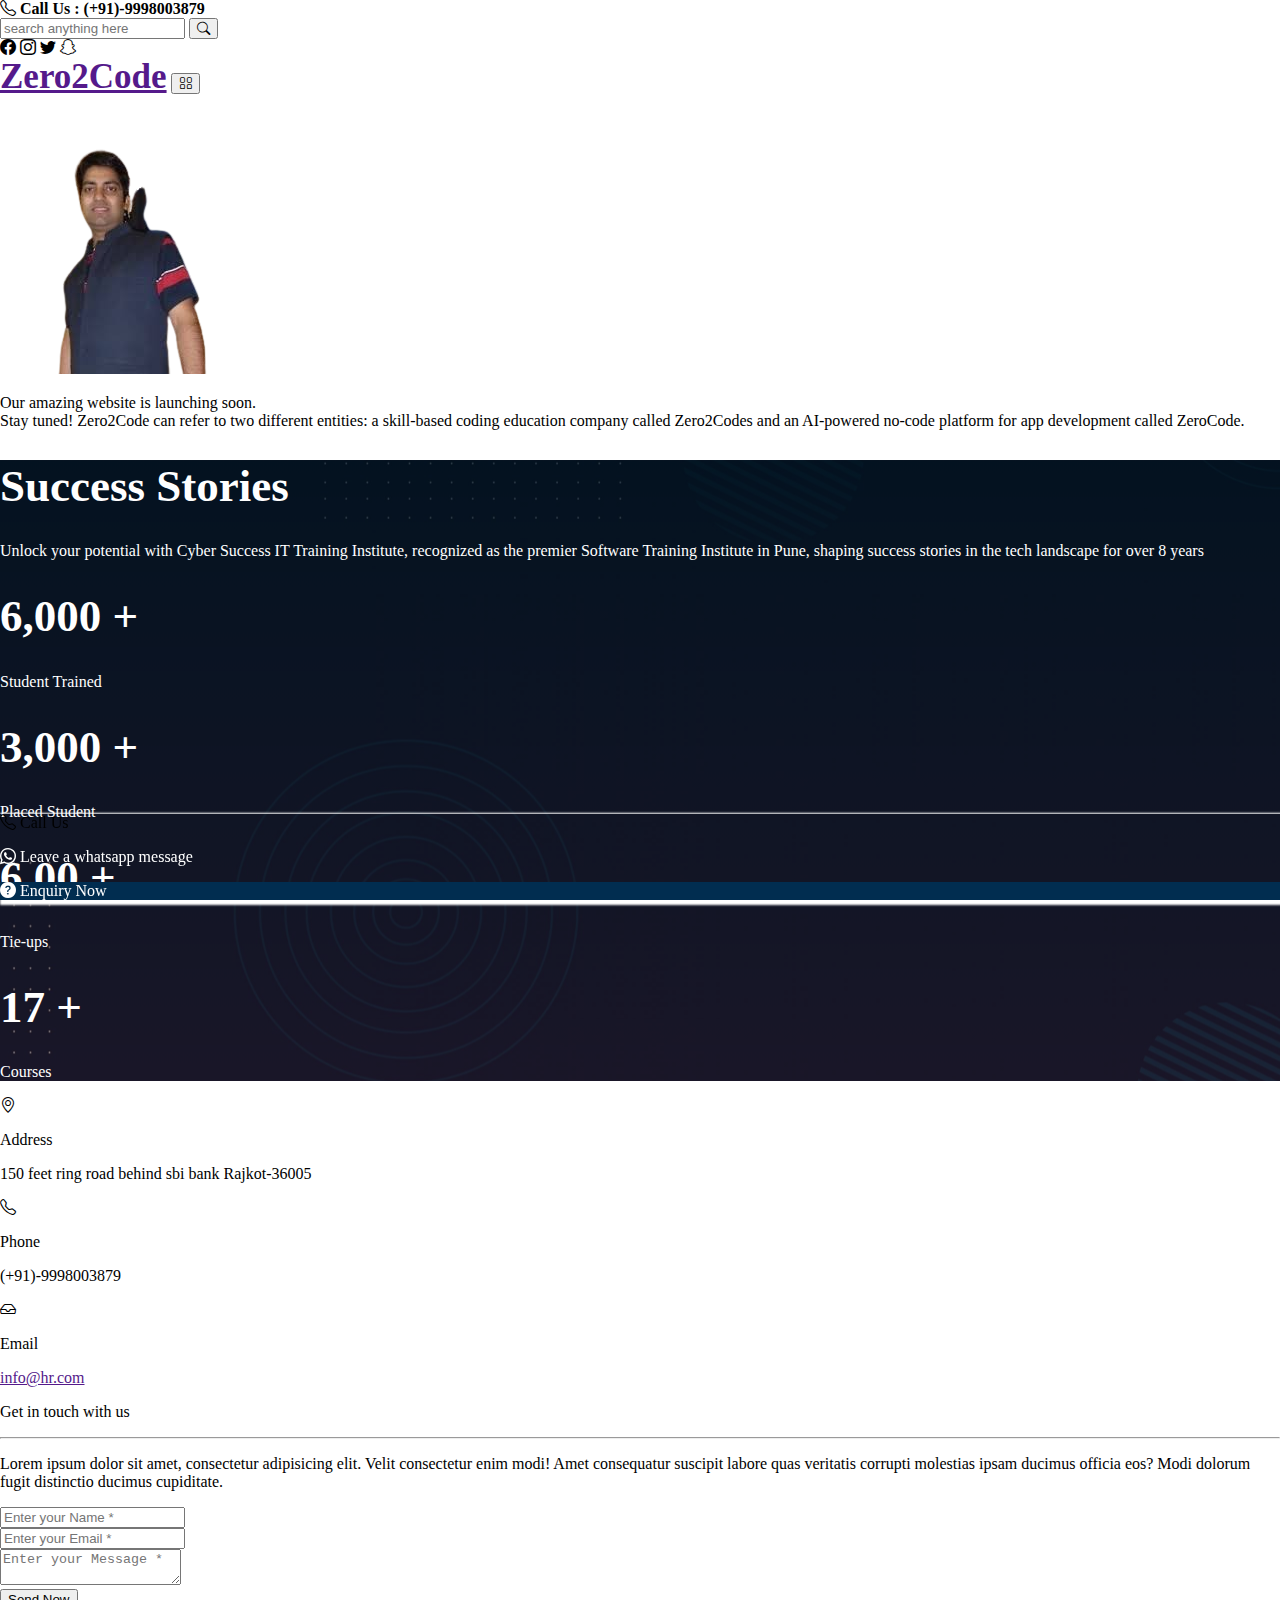
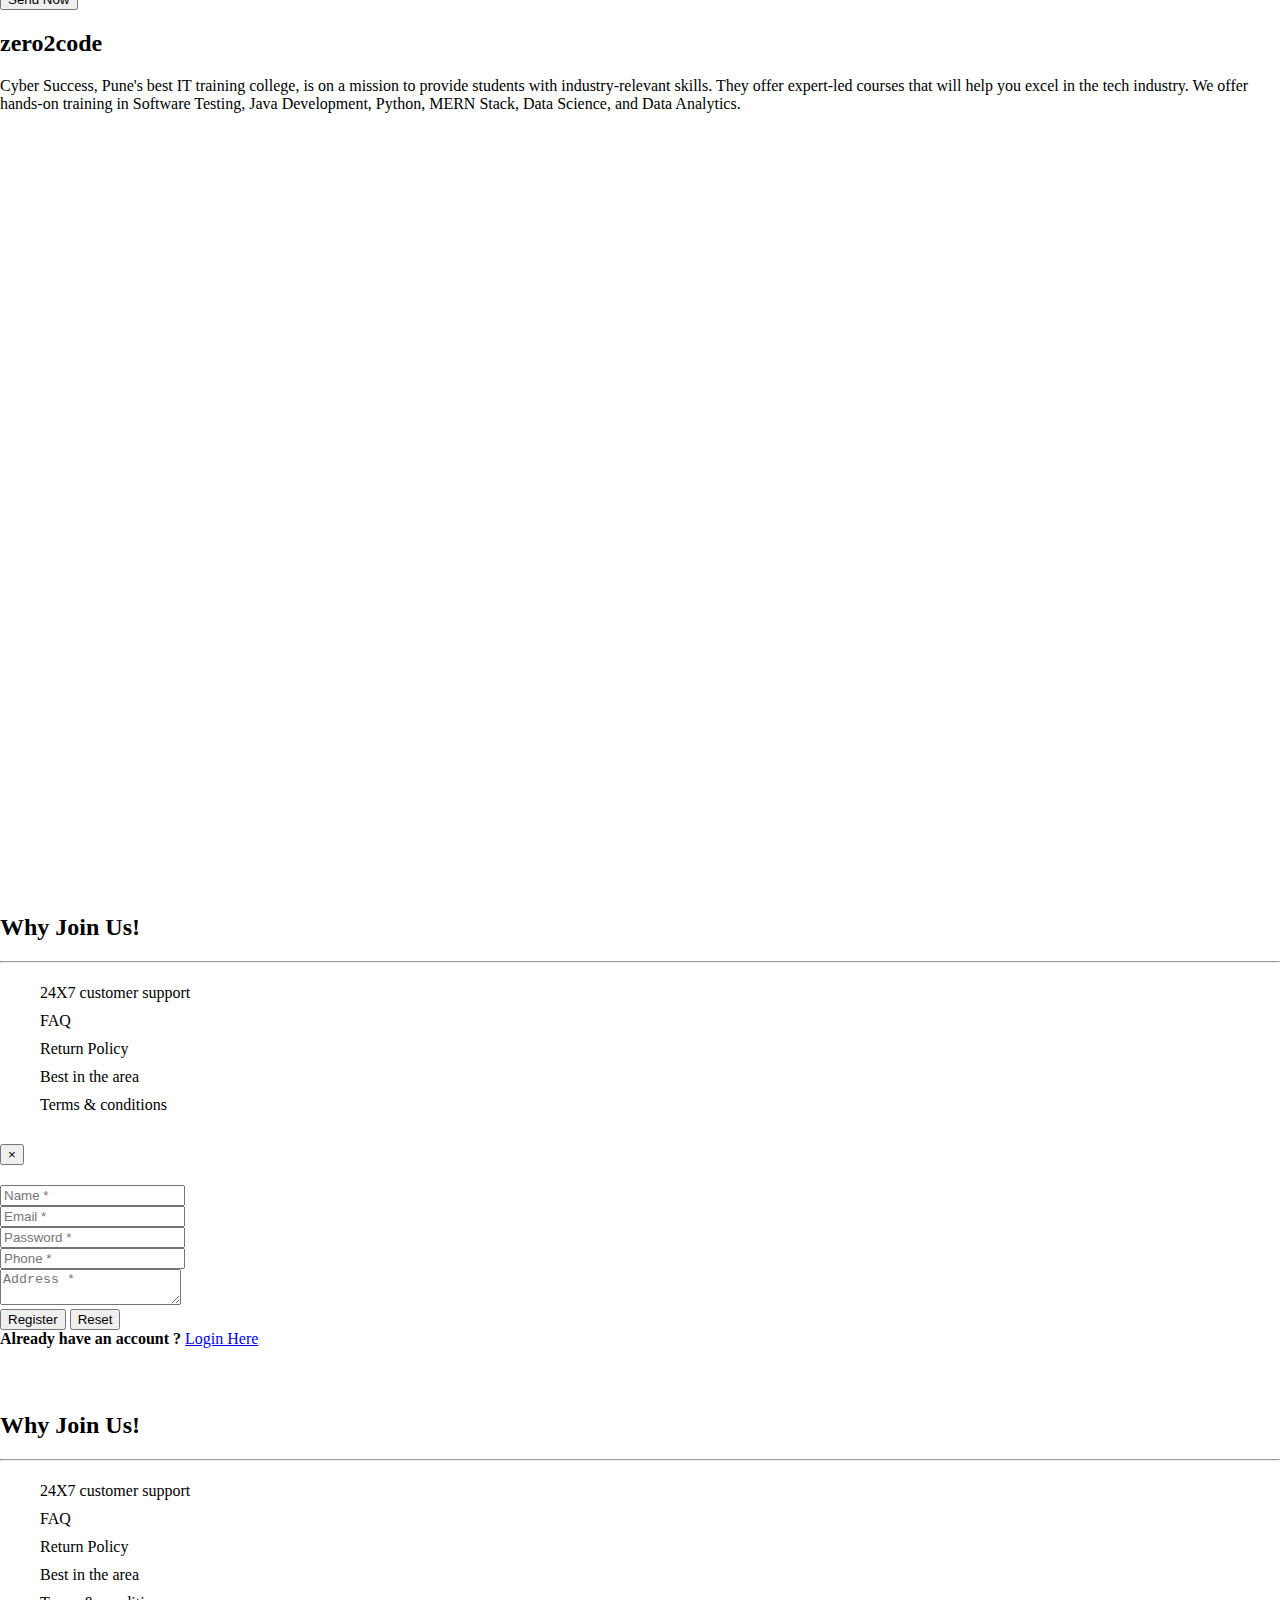
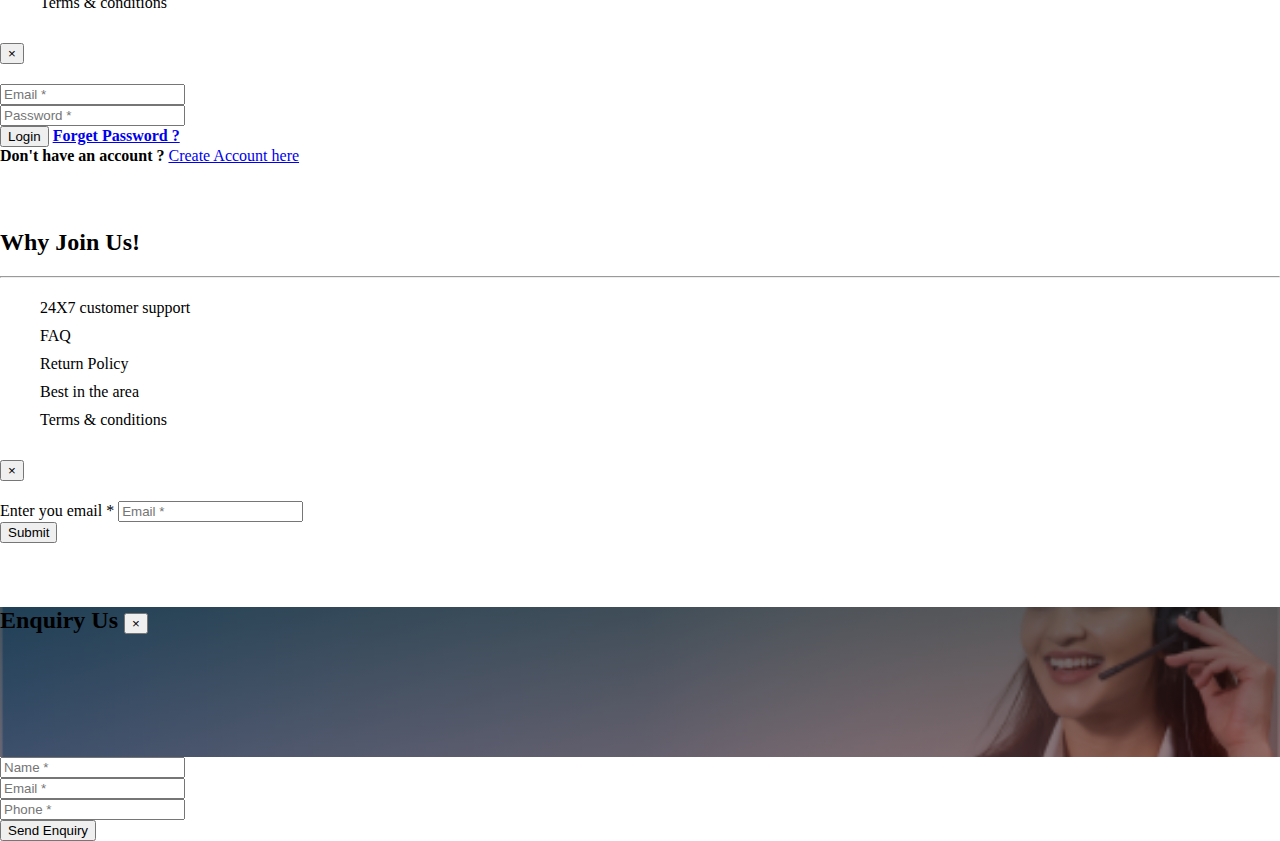
<file: index.html>
<!DOCTYPE html>
<html>
<head>
<meta charset="utf-8" />
<meta http-equiv="X-UA-Compatible" content="IE=edge" />
<title>zero2code build your career provides best Training </title>
<meta name="viewport" content="width=device-width, initial-scale=1" />
<!-- Example Open Graph meta tags -->
<meta property="og:title" content="Zero2Code - Best Training & Placements" />
<meta property="og:description" content="Join Zero2Code for top IT training, placements, and services. Call us: 9998003879" />

<meta property="og:type" content="website" />

<meta property="og:url" content="https://www.zero2code.com/" />

<meta property="og:image" content="https://www.zero2code.com/images/og-image.jpg" />
<meta property="og:site_name" content="Zero2Code" />
<meta property="og:locale" content="en_IN" />
<link
href="https://cdn.jsdelivr.net/npm/bootstrap@5.1.3/dist/css/bootstrap.min.css"
rel="stylesheet"
integrity="sha384-1BmE4kWBq78iYhFldvKuhfTAU6auU8tT94WrHftjDbrCEXSU1oBoqyl2QvZ6jIW3"
crossorigin="anonymous"
/>
<!-- icons -->
<link
rel="stylesheet"
href="https://cdn.jsdelivr.net/npm/bootstrap-icons@1.13.1/font/bootstrap-icons.min.css"
/>

<!-- main css -->
<link rel="stylesheet" href="css/style.css" />
<script
src="https://cdn.jsdelivr.net/npm/@popperjs/core@2.10.2/dist/umd/popper.min.js"
integrity="sha384-7+zCNj/IqJ95wo16oMtfsKbZ9ccEh31eOz1HGyDuCQ6wgnyJNSYdrPa03rtR1zdB"
crossorigin="anonymous"
></script>
<script
src="https://cdn.jsdelivr.net/npm/bootstrap@5.1.3/dist/js/bootstrap.min.js"
integrity="sha384-QJHtvGhmr9XOIpI6YVutG+2QOK9T+ZnN4kzFN1RtK3zEFEIsxhlmWl5/YESvpZ13"
crossorigin="anonymous"
></script>
</head>
<body>
<!-- header for desktop -->
<section
id="header"
class="container-fluid p-4 shadow bg-white top-0 sticky-top"
>
<div class="row">
<div class="col-md-3 fs-5 mt-2">
<b
><span class="bi bi-telephone"></span> Call Us : (+91)-9998003879</b
>
</div>

<div class="col-md-7">
<div class="input-group">
<input
type="text"
placeholder="search anything here"
class="form-control p-3 border border-0 bg-light"
/>
<button type="button" class="btn btn-dark text-white btn-md">
<span class="bi bi-search"></span>
</button>
</div>
</div>
<div class="col-md-2">
<span class="bi bi-facebook fs-3 ms-5"></span>
<span class="bi bi-instagram fs-3 ms-0"></span>
<span class="bi bi-twitter fs-3 ms-0"></span>
<span class="bi bi-snapchat fs-3"></span>
</div>
</div>
</section>

<!-- header for mobile -->
<section
id="header-mobile"
class="container-fluid p-4 shadow bg-white top-0 sticky-top"
>
<div class="row">
<div class="col-8 call-us">
<b
><span class="bi bi-telephone"></span> Call Us : (+91)-9998003879</b
>
</div>
<div class="col-4 social-media">
<span class="bi bi-facebook fs-5 ms-0"></span>
<span class="bi bi-instagram fs-5 ms-0"></span>
<span class="bi bi-twitter fs-5 ms-0"></span>
<span class="bi bi-snapchat fs-5"></span>
</div>
</div>
<div class="col-md-10 mt-3">
<div class="input-group">
<input
type="text"
placeholder="search anything here"
class="form-control p-3 border border-0 bg-light"
/>
<button type="button" class="btn btn-dark text-white btn-md">
<span class="bi bi-search"></span>
</button>
</div>
</div>
</section>

<!-- navbar -->
<nav class="bg-dark nav navbar navbar-expand-md">
<!-- logo -->
<a href="" class="navbar-brand text-white fs-1 ms-5">Zero2Code</a>
<button
type="button"
class="navbar-toggler btn btn-md border border-0 p-0"
data-bs-toggle="collapse"
data-bs-target="#btnToggle"
>
<span class="bi bi-grid fs-1 text-white me-3"></span>
</button>
<div class="collapse navbar-collapse" id="btnToggle">
<!-- navbar -->
<ul class="navbar-links">
<li><a href="index.html">Home</a></li>
<li><a href="training.html">Training</a></li>
<li><a href="development.html">Developments</a></li>
<li><a href="centers.html">Centers</a></li>
<li><a href="jobfest.html">Job Fest</a></li>
<li><a href="placements.html">Placements</a></li>
<li><a href="contact.html">Contact</a></li>
<li>
<a
href="#"
class="shadow bg-light text-dark p-2 rounded-3"
data-bs-toggle="modal"
data-bs-target="#reg"
>
Account <span class="bi bi-person"></span
></a>
</li>
</ul>
</div>
</nav>


<!-- content -->

<div class="container-fluid mt-5 p-0 content">
<p class="text-center"><img src="images/brijesh.png" /></p>
<p class="text-center w-75 mx-auto">
<span class="fs-2">Our amazing website is launching soon.</span>
<br />Stay tuned! Zero2Code can refer to two different entities: a
skill-based coding education company called Zero2Codes and an AI-powered
no-code platform for app development called ZeroCode.
</p>

<div class="container-fluid success-stories p-5">
<div class="row">
<div class="col-md-4 success-stories-txt">
<h1>Success Stories</h1>
<p>
Unlock your potential with Cyber Success IT Training Institute,
recognized as the premier Software Training Institute in Pune,
shaping success stories in the tech landscape for over 8 years
</p>
</div>
<div class="col-md-2 success-stories-txt">
<h1>6,000 +</h1>
<p>Student Trained</p>
</div>
<div class="col-md-2 success-stories-txt">
<h1>3,000 +</h1>
<p>Placed Student</p>
</div>

<div class="col-md-2 success-stories-txt">
<h1>6,00 +</h1>
<p>Tie-ups</p>
</div>
<div class="col-md-2 success-stories-txt">
<h1>17 +</h1>
<p>Courses</p>
</div>
</div>
</div>

<!-- contact us -->
<div class="container mt-5 p-5 shadow-lg bg-white">
<div class="row">
<div class="col-md-3 p-2">
<p class="text-center">
<span class="bi bi-geo-alt text-dark fs-1"></span>
</p>

<p class="text-center fs-3">Address</p>
<p class="text-center">
150 feet ring road behind sbi bank Rajkot-36005
</p>

<p class="text-center">
<span class="bi bi-telephone text-dark fs-1"></span>
</p>

<p class="text-center fs-3">Phone</p>
<p class="text-center">(+91)-9998003879</p>

<p class="text-center">
<span class="bi bi-inbox text-dark fs-1"></span>
</p>

<p class="text-center fs-3">Email</p>
<p class="text-center">
<a href="">info@hr.com</a>
</p>
</div>
<div
class="col-md-8 ms-5 p-5 border-start border-2 border-secondary form"
>
<p class="fs-3">Get in touch with us</p>
<hr class="border border-2 border-dark w-25" />
<p>
Lorem ipsum dolor sit amet, consectetur adipisicing elit. Velit
consectetur enim modi! Amet consequatur suscipit labore quas
veritatis corrupti molestias ipsam ducimus officia eos? Modi
dolorum fugit distinctio ducimus cupiditate.
</p>
<form>
<div class="form-group mt-4">
<input
type="text"
placeholder="Enter your Name *"
required
class="form-control border border-0 bg-light p-3"
/>
</div>

<div class="form-group mt-4">
<input
type="text"
placeholder="Enter your Email *"
required
class="form-control border border-0 bg-light p-3"
/>
</div>

<div class="form-group mt-4">
<textarea
placeholder="Enter your Message *"
required
class="form-control border border-0 bg-light p-3"
></textarea>
</div>
<div class="form-group mt-4">
<input
type="submit"
class="btn btn-primary p-3 text-white"
value="Send Now"
/>
</div>
</form>
</div>
</div>
</div>
</div>

<!-- footer start here -->
<section id="footer" class="bg-dark mt-5 p-5">
<div class="row">
<div class="col-md-4 text-white">
<h2>zero2code</h2>
<p>
Cyber Success, Pune's best IT training college, is on a mission to
provide students with industry-relevant skills. They offer
expert-led courses that will help you excel in the tech industry. We
offer hands-on training in Software Testing, Java Development,
Python, MERN Stack, Data Science, and Data Analytics.
</p>
</div>
<div class="col-md-2">
<ul class="navbar-footer">
<li>
<h2><a href="">Courses</a></h2>
</li>
<li><a href="">Programming language</a></li>
<li><a href="">Java</a></li>
<li><a href="">Php</a></li>
<li><a href="">Asp.net</a></li>
<li><a href="">React js</a></li>
</ul>
</div>
<div class="col-md-2">
<ul class="navbar-footer">
<li>
<h2><a href="">Quick links</a></h2>
</li>
<li><a href="">About us</a></li>
<li><a href="">FAQ</a></li>
<li><a href="">Terms & conditions</a></li>
<li><a href="">services</a></li>
<li><a href="">contact us</a></li>
</ul>
</div>
<div class="col-md-4">
<ul class="navbar-footer">
<li>
<h2><a href="">Find Us</a></h2>
</li>
<li>
<a href=""
><iframe
src="https://www.google.com/maps/embed?pb=!1m18!1m12!1m3!1d3691.680062594596!2d70.77238027339648!3d22.29010607969391!2m3!1f0!2f0!3f0!3m2!1i1024!2i768!4f13.1!3m3!1m2!1s0x3959ca248c77c099%3A0xdf5ac10af64ac8ee!2sTOPS%20Technologies!5e0!3m2!1sen!2sin!4v1752808989046!5m2!1sen!2sin"
width="90%"
height="250"
style="border: 0"
allowfullscreen=""
loading="lazy"
referrerpolicy="no-referrer-when-downgrade"
></iframe>
</a>
</li>
</ul>
</div>
</div>
</section>


<!-- footer fixed bottom section  -->
<section id="bottom-footer" class="w-100 p-0 bg-dark shadow text-white">
<div class="row">
<div class="col-md-4 p-2 call-us-enq">
<p class="text-center fs-3"><span class="bi bi-telephone"></span> Call Us</p>
</div>

<div class="col-md-4 p-2 whatsapp-us">
<p class="text-center fs-3"><a href="https://api.whatsapp.com/send?phone=+919998003879&text=Thanks%20for%20enquiry%20with%20%3Ca%20href='https://www.zero2code.com'%3Ehttps://www.zero2code.com%3C/a%3E%20we%20appriciate%20your%20patience%20Our%20one%20of%20admin%20contact%20with%20you%20Soon%20For%20more%20details%20vit%20us%20on%20https://www.zero2code.com"><span class="bi bi-whatsapp"></span> Leave a whatsapp message</a></p>
</div>

<div class="col-md-4 p-2 enq">
<p class="text-center fs-3"><a href="#" data-bs-toggle="modal" data-bs-target="#enq"><span class="bi bi-question-circle-fill"></span>&nbsp;Enquiry Now</a></p>
</div>

</div>
</section>


<!-- create account modal  -->
<div class="modal fade" id="reg" role="dialog">
<div class="modal-dialog">
<div class="modal-content p-5">
<div class="row">
<div class="col-md-5 mt-5 join-us">
<h2>Why Join Us!</h2>
<hr class="w-50" />
<ul class="navbar-account">
<li><a href="">24X7 customer support</a></li>
<li><a href="">FAQ</a></li>
<li><a href="">Return Policy</a></li>
<li><a href="">Best in the area</a></li>
<li><a href="">Terms & conditions</a></li>
</ul>
</div>
<div class="col-md-7">
<h2>
<button
type="button"
class="float-end btn btn-sm btn-danger text-white"
data-bs-dismiss="modal"
>
&times
</button>
</h2>
<form class="mt-5">
<div class="form-group mt-2">
<input
type="text"
placeholder="Name *"
class="form-control p-2 border border-dark"
/>
</div>

<div class="form-group mt-2">
<input
type="text"
placeholder="Email *"
class="form-control p-2 border border-dark"
/>
</div>

<div class="form-group mt-2">
<input
type="password"
placeholder="Password *"
class="form-control p-2 border border-dark"
/>
</div>

<div class="form-group mt-2">
<input
type="text"
placeholder="Phone *"
class="form-control p-2 border border-dark"
/>
</div>
<div class="form-group mt-2">
<textarea
placeholder="Address *"
class="form-control p-2 border border-dark"
></textarea>
</div>

<div class="form-group mt-2">
<input
type="submit"
value="Register"
class="btn btn-dark text-white p-2"
/>

<input
type="reset"
value="Reset"
class="btn btn-danger text-white p-2"
/>
</div>
<div class="form-group mt-2">
<b>Already have an account ?</b>
<a href="#" data-bs-toggle="modal" data-bs-target="#login"
>Login Here</a
>
</div>
</form>
</div>
</div>
</div>
</div>
</div>

<!-- login account modal  -->
<div class="modal fade" id="login" role="dialog">
<div class="modal-dialog">
<div class="modal-content p-5">
<div class="row">
<div class="col-md-5 mt-5 join-us">
<h2>Why Join Us!</h2>
<hr class="w-50" />
<ul class="navbar-account">
<li><a href="">24X7 customer support</a></li>
<li><a href="">FAQ</a></li>
<li><a href="">Return Policy</a></li>
<li><a href="">Best in the area</a></li>
<li><a href="">Terms & conditions</a></li>
</ul>
</div>
<div class="col-md-7">
<h2>
<button
type="button"
class="float-end btn btn-sm btn-danger text-white"
data-bs-dismiss="modal"
>
&times
</button>
</h2>
<form class="mt-5">
<div class="form-group mt-2">
<input
type="text"
placeholder="Email *"
class="form-control p-2 border border-dark"
/>
</div>

<div class="form-group mt-2">
<input
type="password"
placeholder="Password *"
class="form-control p-2 border border-dark"
/>
</div>

<div class="form-group mt-2">
<input
type="submit"
value="Login"
class="btn btn-dark text-white p-2"
/>
<b
><a href="#" data-bs-toggle="modal" data-bs-target="#frg"
>Forget Password ?</a
></b
>
</div>
<div class="form-group mt-2">
<b>Don't have an account ?</b>
<a href="#" data-bs-toggle="modal" data-bs-target="#reg"
>Create Account here</a
>
</div>
</form>
</div>
</div>
</div>
</div>
</div>

<!-- forget password   modal  -->
<div class="modal fade" id="frg" role="dialog">
<div class="modal-dialog">
<div class="modal-content p-5">
<div class="row">
<div class="col-md-5 mt-5 join-us">
<h2>Why Join Us!</h2>
<hr class="w-50" />
<ul class="navbar-account">
<li><a href="">24X7 customer support</a></li>
<li><a href="">FAQ</a></li>
<li><a href="">Return Policy</a></li>
<li><a href="">Best in the area</a></li>
<li><a href="">Terms & conditions</a></li>
</ul>
</div>
<div class="col-md-7">
<h2>
<button
type="button"
class="float-end btn btn-sm btn-danger text-white"
data-bs-dismiss="modal"
>
&times
</button>
</h2>
<form class="mt-5">
<div class="form-group mt-2">
<label>Enter you email *</label>
<input
type="text"
placeholder="Email *"
class="form-control p-2 border border-dark"
/>
</div>

<div class="form-group mt-2">
<input
type="submit"
value="Submit"
class="btn btn-dark text-white p-2"
/>
</div>
</form>
</div>
</div>
</div>
</div>
</div>


<!-- enquiry  modal  -->
<div class="modal fade" id="enq" role="dialog">
<div class="modal-dialog">
<div class="modal-content">
<div class="col-md-12  enq-img">
<h2 class="text-white text-center p-5">
  Enquiry Us
<button
type="button"
class="float-end btn btn-sm btn-danger text-white"
data-bs-dismiss="modal"
>
&times
</button>
</h2>
</div>
<form class="p-2 w-75 mx-auto enq-form">
<div class="form-group mt-3">
<input
type="text"
placeholder="Name *"
class="form-control p-2 border border-dark"
/>
</div>

<div class="form-group mt-3">
<input
type="text"
placeholder="Email *"
class="form-control p-2 border border-dark"
/>
</div>

<div class="form-group mt-3">
<input
type="text"
placeholder="Phone *"
class="form-control p-2 border border-dark"
/>
</div>

<div class="form-group mt-4">
<input
type="submit"
value="Send Enquiry"
class="btn btn-dark text-white p-3"
/>

</div>

</form>
</div>
</div>
</div>
</div>
</div>

</body>
</html>
</file>
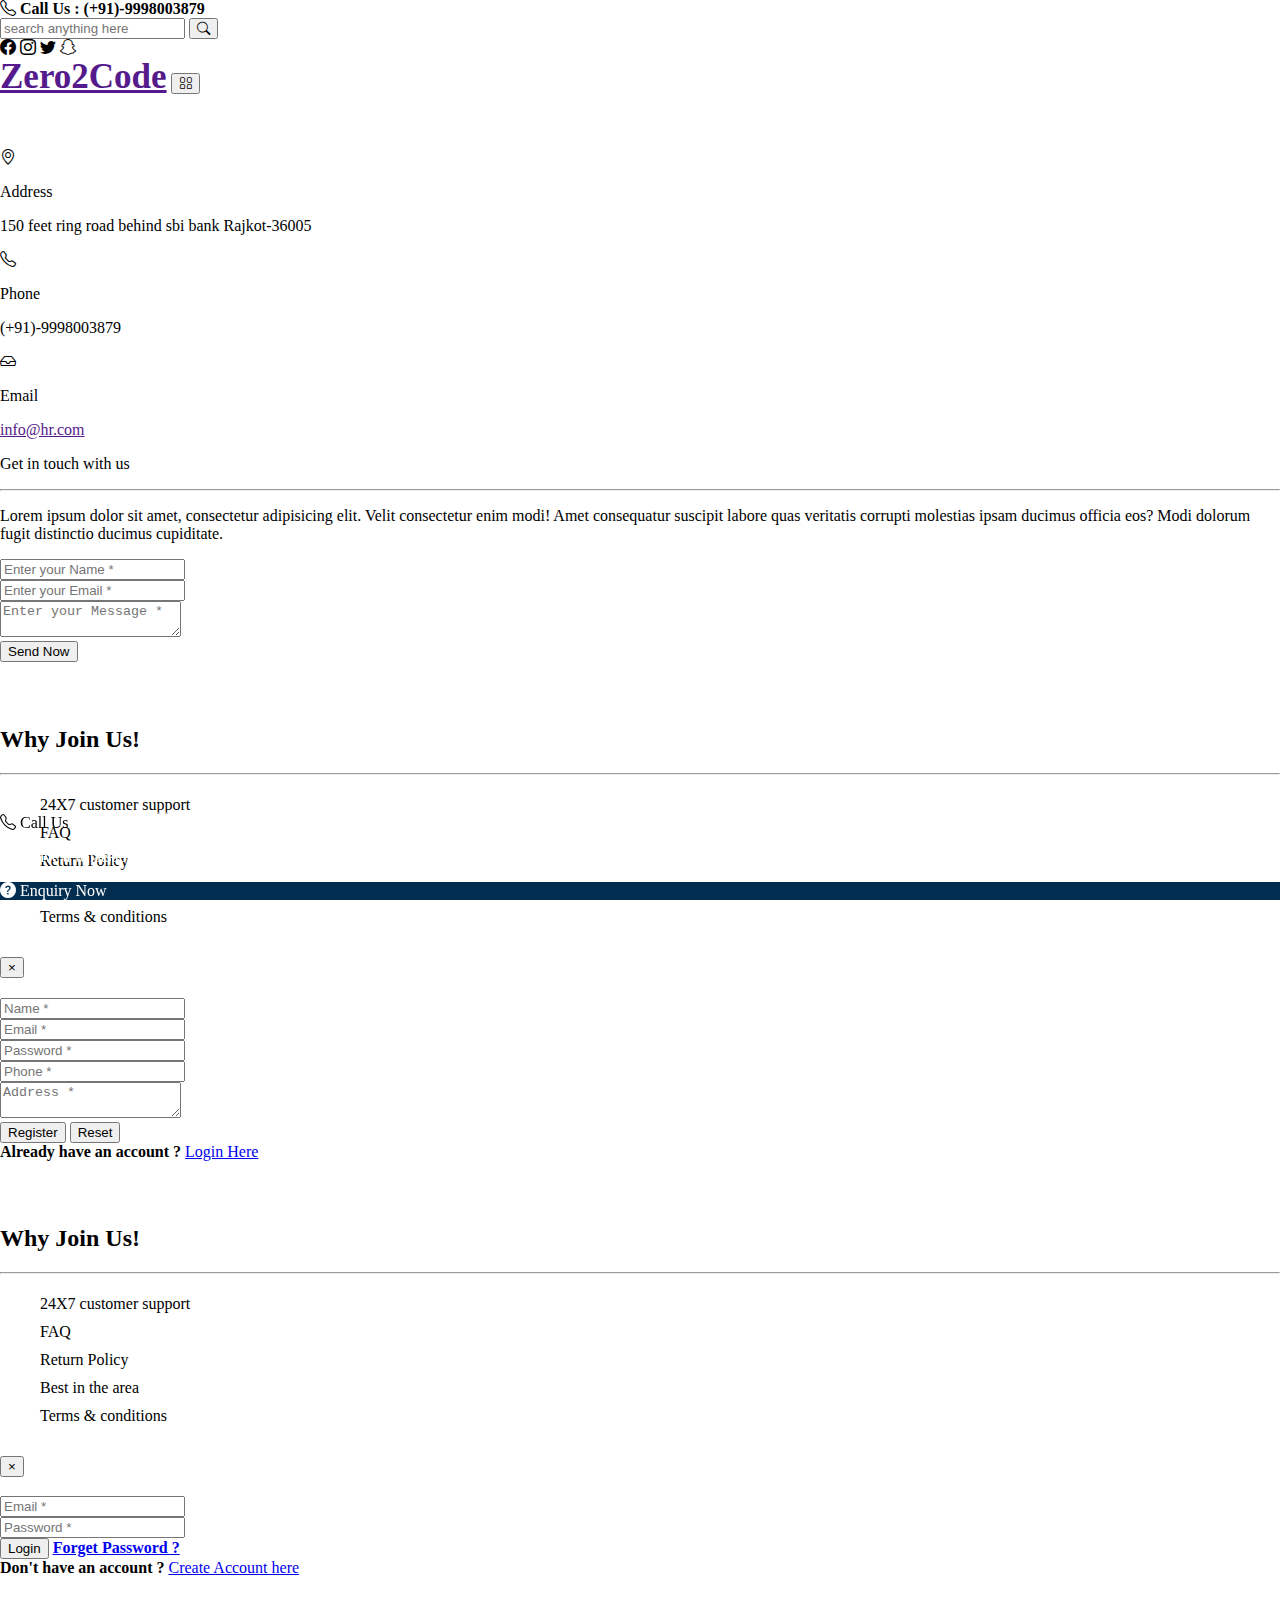
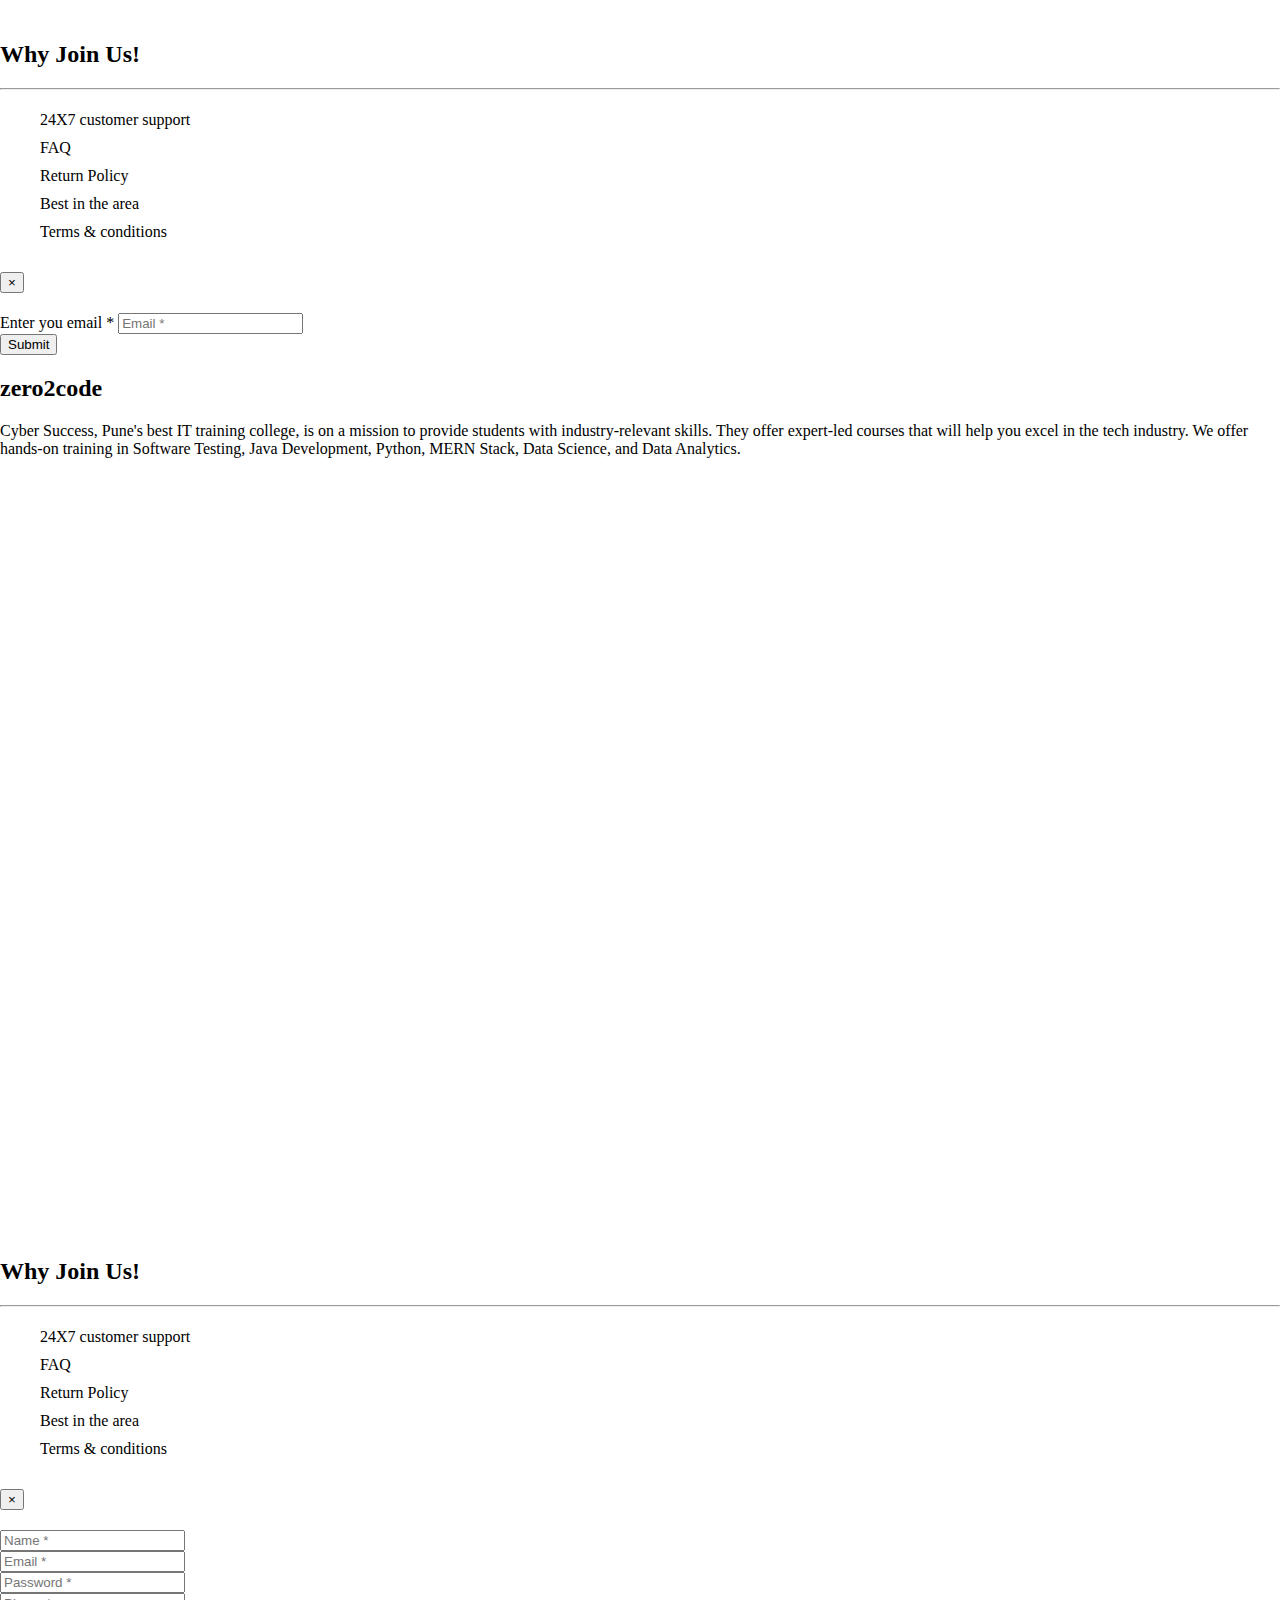
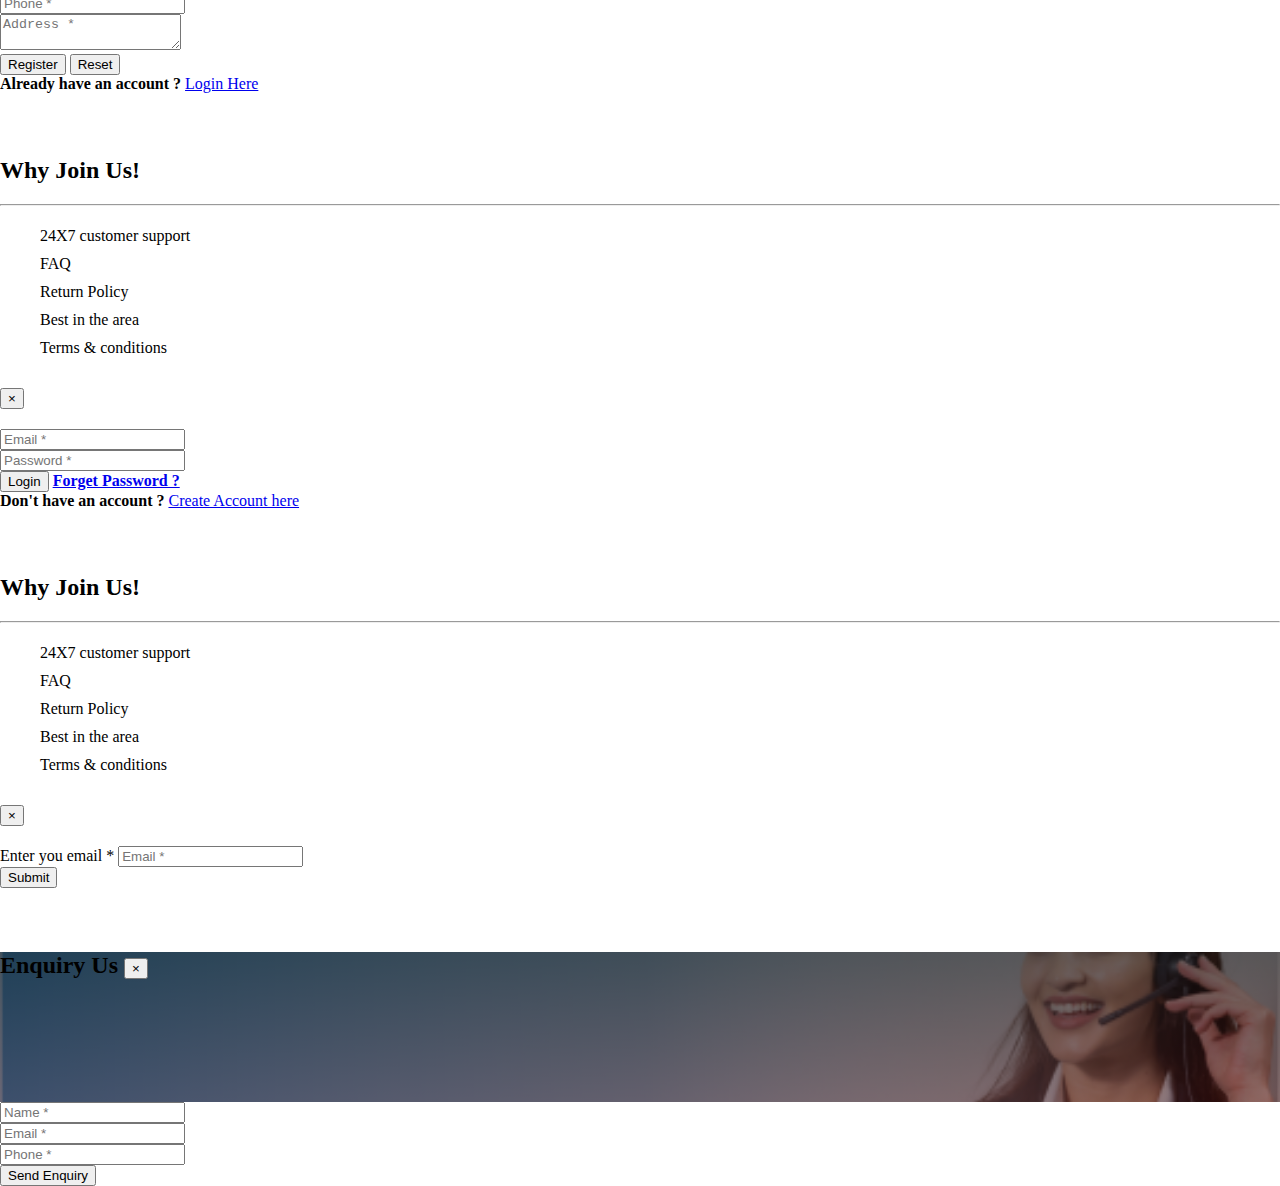
<file: contact.html>
<!DOCTYPE html>
<html>
<head>
<meta charset="utf-8" />
<meta http-equiv="X-UA-Compatible" content="IE=edge" />
<title>zero2code build your career provides best Training : Contact Us</title>
<meta name="viewport" content="width=device-width, initial-scale=1" />
<!-- Example Open Graph meta tags -->
<meta property="og:title" content="Zero2Code - Best Training & Placements" />
<meta property="og:description" content="Join Zero2Code for top IT training, placements, and services. Call us: 9998003879" />

<meta property="og:type" content="website" />

<meta property="og:url" content="https://www.zero2code.com/" />

<meta property="og:image" content="https://www.zero2code.com/images/og-image.jpg" />
<meta property="og:site_name" content="Zero2Code" />
<meta property="og:locale" content="en_IN" />
<link
href="https://cdn.jsdelivr.net/npm/bootstrap@5.1.3/dist/css/bootstrap.min.css"
rel="stylesheet"
integrity="sha384-1BmE4kWBq78iYhFldvKuhfTAU6auU8tT94WrHftjDbrCEXSU1oBoqyl2QvZ6jIW3"
crossorigin="anonymous"
/>
<!-- icons -->
<link
rel="stylesheet"
href="https://cdn.jsdelivr.net/npm/bootstrap-icons@1.13.1/font/bootstrap-icons.min.css"
/>

<!-- main css -->
<link rel="stylesheet" href="css/style.css" />
<script
src="https://cdn.jsdelivr.net/npm/@popperjs/core@2.10.2/dist/umd/popper.min.js"
integrity="sha384-7+zCNj/IqJ95wo16oMtfsKbZ9ccEh31eOz1HGyDuCQ6wgnyJNSYdrPa03rtR1zdB"
crossorigin="anonymous"
></script>
<script
src="https://cdn.jsdelivr.net/npm/bootstrap@5.1.3/dist/js/bootstrap.min.js"
integrity="sha384-QJHtvGhmr9XOIpI6YVutG+2QOK9T+ZnN4kzFN1RtK3zEFEIsxhlmWl5/YESvpZ13"
crossorigin="anonymous"
></script>
</head>
<body>
<!-- header for desktop -->
<section
id="header"
class="container-fluid p-4 shadow bg-white top-0 sticky-top"
>
<div class="row">
<div class="col-md-3 fs-5 mt-2">
<b
><span class="bi bi-telephone"></span> Call Us : (+91)-9998003879</b
>
</div>

<div class="col-md-7">
<div class="input-group">
<input
type="text"
placeholder="search anything here"
class="form-control p-3 border border-0 bg-light"
/>
<button type="button" class="btn btn-dark text-white btn-md">
<span class="bi bi-search"></span>
</button>
</div>
</div>
<div class="col-md-2">
<span class="bi bi-facebook fs-3 ms-5"></span>
<span class="bi bi-instagram fs-3 ms-0"></span>
<span class="bi bi-twitter fs-3 ms-0"></span>
<span class="bi bi-snapchat fs-3"></span>
</div>
</div>
</section>

<!-- header for mobile -->
<section
id="header-mobile"
class="container-fluid p-4 shadow bg-white top-0 sticky-top"
>
<div class="row">
<div class="col-8 call-us">
<b
><span class="bi bi-telephone"></span> Call Us : (+91)-9998003879</b
>
</div>
<div class="col-4 social-media">
<span class="bi bi-facebook fs-5 ms-0"></span>
<span class="bi bi-instagram fs-5 ms-0"></span>
<span class="bi bi-twitter fs-5 ms-0"></span>
<span class="bi bi-snapchat fs-5"></span>
</div>
</div>
<div class="col-md-10 mt-3">
<div class="input-group">
<input
type="text"
placeholder="search anything here"
class="form-control p-3 border border-0 bg-light"
/>
<button type="button" class="btn btn-dark text-white btn-md">
<span class="bi bi-search"></span>
</button>
</div>
</div>
</section>

<!-- navbar -->
<nav class="bg-dark nav navbar navbar-expand-md">
<!-- logo -->
<a href="" class="navbar-brand text-white fs-1 ms-5">Zero2Code</a>
<button
type="button"
class="navbar-toggler btn btn-md border border-0 p-0"
data-bs-toggle="collapse"
data-bs-target="#btnToggle"
>
<span class="bi bi-grid fs-1 text-white me-3"></span>
</button>
<div class="collapse navbar-collapse" id="btnToggle">
<!-- navbar -->
<ul class="navbar-links">
<li><a href="index.html">Home</a></li>
<li><a href="training.html">Training</a></li>
<li><a href="development.html">Developments</a></li>
<li><a href="centers.html">Centers</a></li>
<li><a href="jobfest.html">Job Fest</a></li>
<li><a href="placements.html">Placements</a></li>
<li><a href="contact.html">Contact</a></li>
<li>
<a
href="#"
class="shadow bg-light text-dark p-2 rounded-3"
data-bs-toggle="modal"
data-bs-target="#reg"
>
Account <span class="bi bi-person"></span
></a>
</li>
</ul>
</div>
</nav>


<!-- content -->
<div class="container mt-5 p-5 shadow-lg bg-white">
<div class="row">
<div class="col-md-3 p-2">
<p class="text-center">
<span class="bi bi-geo-alt text-dark fs-1"></span>
</p>

<p class="text-center fs-3">Address</p>
<p class="text-center">
150 feet ring road behind sbi bank Rajkot-36005
</p>

<p class="text-center">
<span class="bi bi-telephone text-dark fs-1"></span>
</p>

<p class="text-center fs-3">Phone</p>
<p class="text-center">(+91)-9998003879</p>

<p class="text-center">
<span class="bi bi-inbox text-dark fs-1"></span>
</p>

<p class="text-center fs-3">Email</p>
<p class="text-center">
<a href="">info@hr.com</a>
</p>
</div>
<div
class="col-md-8 ms-5 p-5 border-start border-2 border-secondary form"
>
<p class="fs-3">Get in touch with us</p>
<hr class="border border-2 border-dark w-25" />
<p>
Lorem ipsum dolor sit amet, consectetur adipisicing elit. Velit
consectetur enim modi! Amet consequatur suscipit labore quas
veritatis corrupti molestias ipsam ducimus officia eos? Modi dolorum
fugit distinctio ducimus cupiditate.
</p>
<form>
<div class="form-group mt-4">
<input
type="text"
placeholder="Enter your Name *"
required
class="form-control border border-0 bg-light p-3"
/>
</div>

<div class="form-group mt-4">
<input
type="text"
placeholder="Enter your Email *"
required
class="form-control border border-0 bg-light p-3"
/>
</div>

<div class="form-group mt-4">
<textarea
placeholder="Enter your Message *"
required
class="form-control border border-0 bg-light p-3"
></textarea>
</div>
<div class="form-group mt-4">
<input
type="submit"
class="btn btn-primary p-3 text-white"
value="Send Now"
/>
</div>
</form>
</div>
</div>
</div>

<!-- create account modal  -->
<div class="modal fade" id="reg" role="dialog">
<div class="modal-dialog">
<div class="modal-content p-5">
<div class="row">
<div class="col-md-5 mt-5 join-us">
<h2>Why Join Us!</h2>
<hr class="w-50" />
<ul class="navbar-account">
<li><a href="">24X7 customer support</a></li>
<li><a href="">FAQ</a></li>
<li><a href="">Return Policy</a></li>
<li><a href="">Best in the area</a></li>
<li><a href="">Terms & conditions</a></li>
</ul>
</div>
<div class="col-md-7">
<h2>
<button
type="button"
class="float-end btn btn-sm btn-danger text-white"
data-bs-dismiss="modal"
>
&times
</button>
</h2>
<form class="mt-5">
<div class="form-group mt-2">
<input
type="text"
placeholder="Name *"
class="form-control p-2 border border-dark"
/>
</div>

<div class="form-group mt-2">
<input
type="text"
placeholder="Email *"
class="form-control p-2 border border-dark"
/>
</div>

<div class="form-group mt-2">
<input
type="password"
placeholder="Password *"
class="form-control p-2 border border-dark"
/>
</div>

<div class="form-group mt-2">
<input
type="text"
placeholder="Phone *"
class="form-control p-2 border border-dark"
/>
</div>
<div class="form-group mt-2">
<textarea
placeholder="Address *"
class="form-control p-2 border border-dark"
></textarea>
</div>

<div class="form-group mt-2">
<input
type="submit"
value="Register"
class="btn btn-dark text-white p-2"
/>

<input
type="reset"
value="Reset"
class="btn btn-danger text-white p-2"
/>
</div>
<div class="form-group mt-2">
<b>Already have an account ?</b>
<a href="#" data-bs-toggle="modal" data-bs-target="#login"
>Login Here</a
>
</div>
</form>
</div>
</div>
</div>
</div>
</div>

<!-- login account modal  -->
<div class="modal fade" id="login" role="dialog">
<div class="modal-dialog">
<div class="modal-content p-5">
<div class="row">
<div class="col-md-5 mt-5 join-us">
<h2>Why Join Us!</h2>
<hr class="w-50" />
<ul class="navbar-account">
<li><a href="">24X7 customer support</a></li>
<li><a href="">FAQ</a></li>
<li><a href="">Return Policy</a></li>
<li><a href="">Best in the area</a></li>
<li><a href="">Terms & conditions</a></li>
</ul>
</div>
<div class="col-md-7">
<h2>
<button
type="button"
class="float-end btn btn-sm btn-danger text-white"
data-bs-dismiss="modal"
>
&times
</button>
</h2>
<form class="mt-5">
<div class="form-group mt-2">
<input
type="text"
placeholder="Email *"
class="form-control p-2 border border-dark"
/>
</div>

<div class="form-group mt-2">
<input
type="password"
placeholder="Password *"
class="form-control p-2 border border-dark"
/>
</div>

<div class="form-group mt-2">
<input
type="submit"
value="Login"
class="btn btn-dark text-white p-2"
/>
<b
><a href="#" data-bs-toggle="modal" data-bs-target="#frg"
>Forget Password ?</a
></b
>
</div>
<div class="form-group mt-2">
<b>Don't have an account ?</b>
<a href="#" data-bs-toggle="modal" data-bs-target="#reg"
>Create Account here</a
>
</div>
</form>
</div>
</div>
</div>
</div>
</div>

<!-- forget password   modal  -->
<div class="modal fade" id="frg" role="dialog">
<div class="modal-dialog">
<div class="modal-content p-5">
<div class="row">
<div class="col-md-5 mt-5 join-us">
<h2>Why Join Us!</h2>
<hr class="w-50" />
<ul class="navbar-account">
<li><a href="">24X7 customer support</a></li>
<li><a href="">FAQ</a></li>
<li><a href="">Return Policy</a></li>
<li><a href="">Best in the area</a></li>
<li><a href="">Terms & conditions</a></li>
</ul>
</div>
<div class="col-md-7">
<h2>
<button
type="button"
class="float-end btn btn-sm btn-danger text-white"
data-bs-dismiss="modal"
>
&times
</button>
</h2>
<form class="mt-5">
<div class="form-group mt-2">
<label>Enter you email *</label>
<input
type="text"
placeholder="Email *"
class="form-control p-2 border border-dark"
/>
</div>

<div class="form-group mt-2">
<input
type="submit"
value="Submit"
class="btn btn-dark text-white p-2"
/>
</div>
</form>
</div>
</div>
</div>
</div>
</div>

<!-- footer start here -->
<section id="footer" class="bg-dark mt-5 p-5">
<div class="row">
<div class="col-md-4 text-white">
<h2>zero2code</h2>
<p>
Cyber Success, Pune's best IT training college, is on a mission to
provide students with industry-relevant skills. They offer
expert-led courses that will help you excel in the tech industry. We
offer hands-on training in Software Testing, Java Development,
Python, MERN Stack, Data Science, and Data Analytics.
</p>
</div>
<div class="col-md-2">
<ul class="navbar-footer">
<li>
<h2><a href="">Courses</a></h2>
</li>
<li><a href="">Programming language</a></li>
<li><a href="">Java</a></li>
<li><a href="">Php</a></li>
<li><a href="">Asp.net</a></li>
<li><a href="">React js</a></li>
</ul>
</div>
<div class="col-md-2">
<ul class="navbar-footer">
<li>
<h2><a href="">Quick links</a></h2>
</li>
<li><a href="">About us</a></li>
<li><a href="">FAQ</a></li>
<li><a href="">Terms & conditions</a></li>
<li><a href="">services</a></li>
<li><a href="">contact us</a></li>
</ul>
</div>
<div class="col-md-4">
<ul class="navbar-footer">
<li>
<h2><a href="">Find Us</a></h2>
</li>
<li>
<a href=""
><iframe
src="https://www.google.com/maps/embed?pb=!1m18!1m12!1m3!1d3691.680062594596!2d70.77238027339648!3d22.29010607969391!2m3!1f0!2f0!3f0!3m2!1i1024!2i768!4f13.1!3m3!1m2!1s0x3959ca248c77c099%3A0xdf5ac10af64ac8ee!2sTOPS%20Technologies!5e0!3m2!1sen!2sin!4v1752808989046!5m2!1sen!2sin"
width="90%"
height="250"
style="border: 0"
allowfullscreen=""
loading="lazy"
referrerpolicy="no-referrer-when-downgrade"
></iframe>
</a>
</li>
</ul>
</div>
</div>
</section>


<!-- footer fixed bottom section  -->

<section id="bottom-footer" class="w-100 p-0 bg-dark shadow text-white">
<div class="row">
<div class="col-md-4 p-2 call-us-enq">
<p class="text-center fs-3"><span class="bi bi-telephone"></span> Call Us</p>
</div>

<div class="col-md-4 p-2 whatsapp-us">
<p class="text-center fs-3"><a href="https://api.whatsapp.com/send?phone=+919998003879&text=Thanks%20for%20enquiry%20with%20%3Ca%20href='https://www.zero2code.com'%3Ehttps://www.zero2code.com%3C/a%3E%20we%20appriciate%20your%20patience%20Our%20one%20of%20admin%20contact%20with%20you%20Soon%20For%20more%20details%20vit%20us%20on%20https://www.zero2code.com"><span class="bi bi-whatsapp"></span> Leave a whatsapp message</a></p>
</div>

<div class="col-md-4 p-2 enq">
<p class="text-center fs-3"><a href="#" data-bs-toggle="modal" data-bs-target="#enq"><span class="bi bi-question-circle-fill"></span>&nbsp;Enquiry Now</a></p>
</div>

</div>
</section>


<!-- create account modal  -->
<div class="modal fade" id="reg" role="dialog">
<div class="modal-dialog">
<div class="modal-content p-5">
<div class="row">
<div class="col-md-5 mt-5 join-us">
<h2>Why Join Us!</h2>
<hr class="w-50" />
<ul class="navbar-account">
<li><a href="">24X7 customer support</a></li>
<li><a href="">FAQ</a></li>
<li><a href="">Return Policy</a></li>
<li><a href="">Best in the area</a></li>
<li><a href="">Terms & conditions</a></li>
</ul>
</div>
<div class="col-md-7">
<h2>
<button
type="button"
class="float-end btn btn-sm btn-danger text-white"
data-bs-dismiss="modal"
>
&times
</button>
</h2>
<form class="mt-5">
<div class="form-group mt-2">
<input
type="text"
placeholder="Name *"
class="form-control p-2 border border-dark"
/>
</div>

<div class="form-group mt-2">
<input
type="text"
placeholder="Email *"
class="form-control p-2 border border-dark"
/>
</div>

<div class="form-group mt-2">
<input
type="password"
placeholder="Password *"
class="form-control p-2 border border-dark"
/>
</div>

<div class="form-group mt-2">
<input
type="text"
placeholder="Phone *"
class="form-control p-2 border border-dark"
/>
</div>
<div class="form-group mt-2">
<textarea
placeholder="Address *"
class="form-control p-2 border border-dark"
></textarea>
</div>

<div class="form-group mt-2">
<input
type="submit"
value="Register"
class="btn btn-dark text-white p-2"
/>

<input
type="reset"
value="Reset"
class="btn btn-danger text-white p-2"
/>
</div>
<div class="form-group mt-2">
<b>Already have an account ?</b>
<a href="#" data-bs-toggle="modal" data-bs-target="#login"
>Login Here</a
>
</div>
</form>
</div>
</div>
</div>
</div>
</div>

<!-- login account modal  -->
<div class="modal fade" id="login" role="dialog">
<div class="modal-dialog">
<div class="modal-content p-5">
<div class="row">
<div class="col-md-5 mt-5 join-us">
<h2>Why Join Us!</h2>
<hr class="w-50" />
<ul class="navbar-account">
<li><a href="">24X7 customer support</a></li>
<li><a href="">FAQ</a></li>
<li><a href="">Return Policy</a></li>
<li><a href="">Best in the area</a></li>
<li><a href="">Terms & conditions</a></li>
</ul>
</div>
<div class="col-md-7">
<h2>
<button
type="button"
class="float-end btn btn-sm btn-danger text-white"
data-bs-dismiss="modal"
>
&times
</button>
</h2>
<form class="mt-5">
<div class="form-group mt-2">
<input
type="text"
placeholder="Email *"
class="form-control p-2 border border-dark"
/>
</div>

<div class="form-group mt-2">
<input
type="password"
placeholder="Password *"
class="form-control p-2 border border-dark"
/>
</div>

<div class="form-group mt-2">
<input
type="submit"
value="Login"
class="btn btn-dark text-white p-2"
/>
<b
><a href="#" data-bs-toggle="modal" data-bs-target="#frg"
>Forget Password ?</a
></b
>
</div>
<div class="form-group mt-2">
<b>Don't have an account ?</b>
<a href="#" data-bs-toggle="modal" data-bs-target="#reg"
>Create Account here</a
>
</div>
</form>
</div>
</div>
</div>
</div>
</div>

<!-- forget password   modal  -->
<div class="modal fade" id="frg" role="dialog">
<div class="modal-dialog">
<div class="modal-content p-5">
<div class="row">
<div class="col-md-5 mt-5 join-us">
<h2>Why Join Us!</h2>
<hr class="w-50" />
<ul class="navbar-account">
<li><a href="">24X7 customer support</a></li>
<li><a href="">FAQ</a></li>
<li><a href="">Return Policy</a></li>
<li><a href="">Best in the area</a></li>
<li><a href="">Terms & conditions</a></li>
</ul>
</div>
<div class="col-md-7">
<h2>
<button
type="button"
class="float-end btn btn-sm btn-danger text-white"
data-bs-dismiss="modal"
>
&times
</button>
</h2>
<form class="mt-5">
<div class="form-group mt-2">
<label>Enter you email *</label>
<input
type="text"
placeholder="Email *"
class="form-control p-2 border border-dark"
/>
</div>

<div class="form-group mt-2">
<input
type="submit"
value="Submit"
class="btn btn-dark text-white p-2"
/>
</div>
</form>
</div>
</div>
</div>
</div>
</div>


<!-- enquiry  modal  -->
<div class="modal fade" id="enq" role="dialog">
<div class="modal-dialog">
<div class="modal-content">
<div class="col-md-12  enq-img">
<h2 class="text-white text-center p-5">
Enquiry Us
<button
type="button"
class="float-end btn btn-sm btn-danger text-white"
data-bs-dismiss="modal"
>
&times
</button>
</h2>
</div>
<form class="p-2 w-75 mx-auto enq-form">
<div class="form-group mt-3">
<input
type="text"
placeholder="Name *"
class="form-control p-2 border border-dark"
/>
</div>

<div class="form-group mt-3">
<input
type="text"
placeholder="Email *"
class="form-control p-2 border border-dark"
/>
</div>

<div class="form-group mt-3">
<input
type="text"
placeholder="Phone *"
class="form-control p-2 border border-dark"
/>
</div>

<div class="form-group mt-4">
<input
type="submit"
value="Send Enquiry"
class="btn btn-dark text-white p-3"
/>

</div>

</form>
</div>
</div>
</div>
</div>
</div>

</body>
</html>
</file>
<file: css/style.css>
body {
  margin: 0;
  padding: 0;
  box-sizing: border-box;
  overflow-x: hidden;
  /* background-color: skyblue; */
}
#header-mobile {
  display: none !important;
}
.navbar-links {
  margin-left: 5%;
}
.navbar-brand {
  font-size: 35px;
  font-weight: 900 !important;
}
.navbar-links li {
  display: inline-block;
  padding: 0px 18px;
}
.navbar-links a {
  text-decoration: none;
  list-style-type: none;
  color: white;
  font-size: 17px;
}
.navbar-footer li {
  display: block;
  text-decoration: none;
  list-style-type: none;
}
.navbar-footer a {
  color: white;
  text-decoration: none;
  list-style-type: none;
}
.success-stories {
  width: 100%;
  height: auto;
  background: linear-gradient(rgba(5, 0, 0, 0.6), rgba(50, 0, 0, 0.5)),
    url('../images/bg-scaled-1.jpg') no-repeat;
  background-size: cover;
  background-position: center;
}
.success-stories-txt {
  color: white;
}
.success-stories-txt h1 {
  color: white;
  font-size: 45px;
}
.modal-dialog {
  min-width: 50% !important;
  height: auto;
  margin-top: 5% !important;
}
.navbar-account li {
  display: block;
  padding: 5px 0px;
  text-decoration: none;
  list-style-type: none;
}
.navbar-account a {
  text-decoration: none;
  list-style-type: none;
  color: black;
}
#bottom-footer {
  box-shadow: 3px 2px 2px 3px white !important;
  bottom: 0 !important;
  position: sticky;
}
.enq {
  background-color: #012d50 !important;
}
.enq a {
  text-decoration: none;
  list-style-type: none;
  color: white;
}
.whatsapp-us a {
  text-decoration: none;
  list-style-type: none;
  color: white;
}
.enq-img {
  width: 100%;
  height: 150px;
  background: linear-gradient(rgba(5, 0, 0, 0.6), rgba(50, 0, 0, 0.5)),
    url('../images/inquiry-bg.png') no-repeat;
  background-size: cover;
  background-position: center;
}
@media only screen and (min-width: 320px) and (max-width: 480px) {
  .container {
    width: 96% !important;
    height: auto;
    margin: auto;
  }
  .border-start {
    border: none !important;
  }
  .form {
    margin: 0 !important;
    padding: 0 !important;
  }
  .navbar-links {
    margin-left: 0%;
  }
  .navbar-links li {
    display: block !important;
    padding: 5px 18px;
  }
  #header {
    display: none !important;
  }
  #header-mobile {
    display: block !important;
  }
  .call-us {
    font-size: 15px !important;
    font-weight: 400 !important;
    margin-top: 2%;
  }
  .navbar-brand {
    font-size: 35px !important;
    font-weight: 900 !important;
  }
  .join-us {
    display: none !important;
  }
  .social-media {
    font-size: 10px !important;
  }
  .call-us-enq,
  .whatsapp-us,
  .enq {
    font-size: 12px !important;
    font-weight: 100 !important;
  }
  .enq-form input {
    width: 100% !important;
    height: auto;
    padding: 5px !important;
  }
}
</file>
